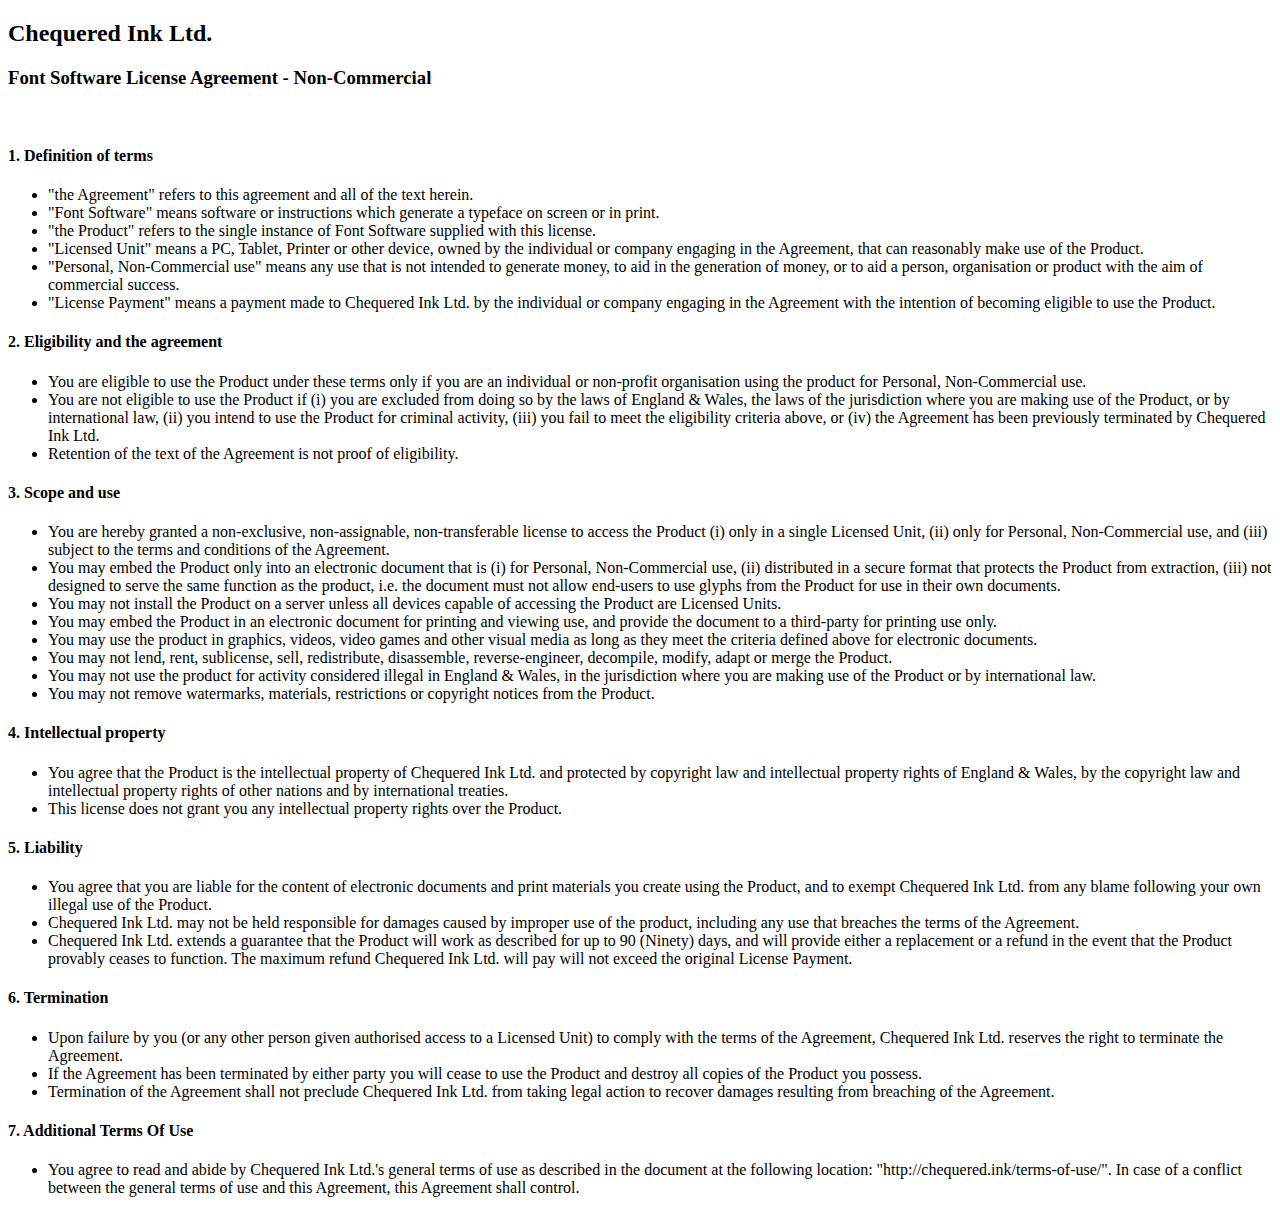
<file: font/FSLA_NonCommercial_License-4726.html>
<!DOCTYPE html>
<html>
<head>
<title>Font Software License Agreement - Non-Commercial</title>
</head>
<body>
<h2>Chequered Ink Ltd.</h2>
<h3>Font Software License Agreement - Non-Commercial</h3><br/>
<h4>1. Definition of terms</h4>
<ul>
<li>"the Agreement" refers to this agreement and all of the text herein.</li>
<li>"Font Software" means software or instructions which generate a typeface on screen or in print.</li>
<li>"the Product" refers to the single instance of Font Software supplied with this license.</li>
<li>"Licensed Unit" means a PC, Tablet, Printer or other device, owned by the individual or company engaging in the Agreement, that can reasonably make use of the Product.</li>
<li>"Personal, Non-Commercial use" means any use that is not intended to generate money, to aid in the generation of money, or to aid a person, organisation or product with the aim of commercial success.</li>
<li>"License Payment" means a payment made to Chequered Ink Ltd. by the individual or company engaging in the Agreement with the intention of becoming eligible to use the Product.</li>
</ul>

<h4>2. Eligibility and the agreement</h4>
<ul>
<li>You are eligible to use the Product under these terms only if you are an individual or non-profit organisation using the product for Personal, Non-Commercial use.</li>
<li>You are not eligible to use the Product if (i) you are excluded from doing so by the laws of England & Wales, the laws of the jurisdiction where you are making use of the Product, or by international law, (ii) you intend to use the Product for criminal activity, (iii) you fail to meet the eligibility criteria above, or (iv) the Agreement has been previously terminated by Chequered Ink Ltd.</li>
<li>Retention of the text of the Agreement is not proof of eligibility.</li>
</ul>

<h4>3. Scope and use</h4>
<ul>
<li>You are hereby granted a non-exclusive, non-assignable, non-transferable license to access the Product (i) only in a single Licensed Unit, (ii) only for Personal, Non-Commercial use, and (iii) subject to the terms and conditions of the Agreement.</li>
<li>You may embed the Product only into an electronic document that is (i) for Personal, Non-Commercial use, (ii) distributed in a secure format that protects the Product from extraction, (iii) not designed to serve the same function as the product, i.e. the document must not allow end-users to use glyphs from the Product for use in their own documents.</li>
<li>You may not install the Product on a server unless all devices capable of accessing the Product are Licensed Units.</li>
<li>You may embed the Product in an electronic document for printing and viewing use, and provide the document to a third-party for printing use only.</li>
<li>You may use the product in graphics, videos, video games and other visual media as long as they meet the criteria defined above for electronic documents.</li>
<li>You may not lend, rent, sublicense, sell, redistribute, disassemble, reverse-engineer, decompile, modify, adapt or merge the Product.</li>
<li>You may not use the product for activity considered illegal in England & Wales, in the jurisdiction where you are making use of the Product or by international law.</li>
<li>You may not remove watermarks, materials, restrictions or copyright notices from the Product.</li>
</ul>

<h4>4. Intellectual property</h4>
<ul>
<li>You agree that the Product is the intellectual property of Chequered Ink Ltd. and protected by copyright law and intellectual property rights of England & Wales, by the copyright law and intellectual property rights of other nations and by international treaties.</li>
<li>This license does not grant you any intellectual property rights over the Product.</li>
</ul>

<h4>5. Liability</h4>
<ul>
<li>You agree that you are liable for the content of electronic documents and print materials you create using the Product, and to exempt Chequered Ink Ltd. from any blame following your own illegal use of the Product.</li>
<li>Chequered Ink Ltd. may not be held responsible for damages caused by improper use of the product, including any use that breaches the terms of the Agreement.</li>
<li>Chequered Ink Ltd. extends a guarantee that the Product will work as described for up to 90 (Ninety) days, and will provide either a replacement or a refund in the event that the Product provably ceases to function. The maximum refund Chequered Ink Ltd. will pay will not exceed the original License Payment.</li>
</ul>

<h4>6. Termination</h4>
<ul>
<li>Upon failure by you (or any other person given authorised access to a Licensed Unit) to comply with the terms of the Agreement, Chequered Ink Ltd. reserves the right to terminate the Agreement.</li>
<li>If the Agreement has been terminated by either party you will cease to use the Product and destroy all copies of the Product you possess.</li>
<li>Termination of the Agreement shall not preclude Chequered Ink Ltd. from taking legal action to recover damages resulting from breaching of the Agreement.</li>
</ul>

<h4>7. Additional Terms Of Use</h4>
<ul>
<li>You agree to read and abide by Chequered Ink Ltd.'s general terms of use as described in the document at the following location: "http://chequered.ink/terms-of-use/". In case of a conflict between the general terms of use and this Agreement, this Agreement shall control.</li>
</ul>
</body>
</html>
</file>
